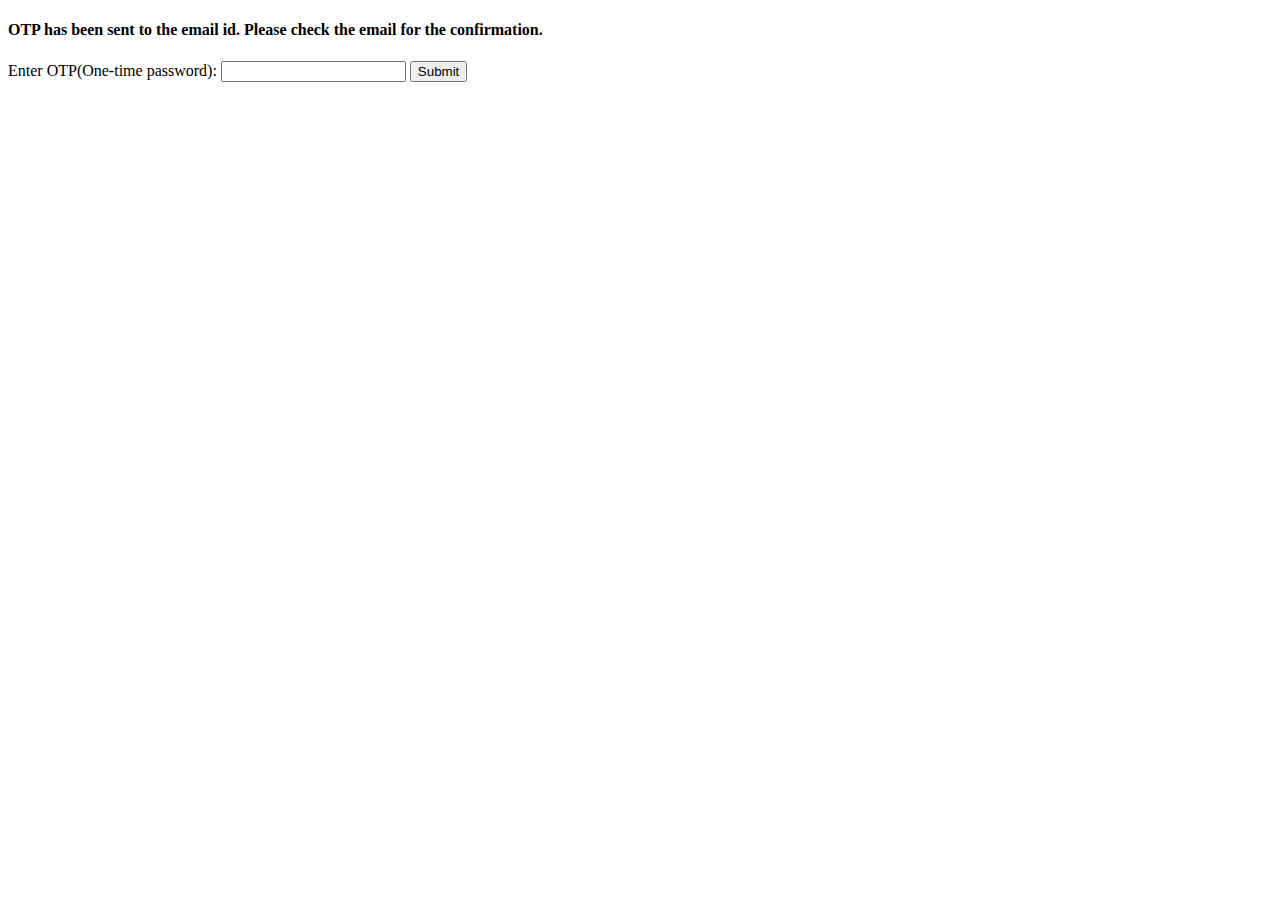
<file: templates/verify.html>
<!DOCTYPE html>
 <html>
 <head>
     <title>OTP Verification</title>
 </head>
   <body>
  <form action = "/validate" method="post">
 <h4> OTP has been sent to the email id. Please check the email for the confirmation.</h4>
 Enter OTP(One-time password): <input type="text" name="otp">
 <input type="submit" value="Submit">
 </form>
 </body>
 </html>
</file>
